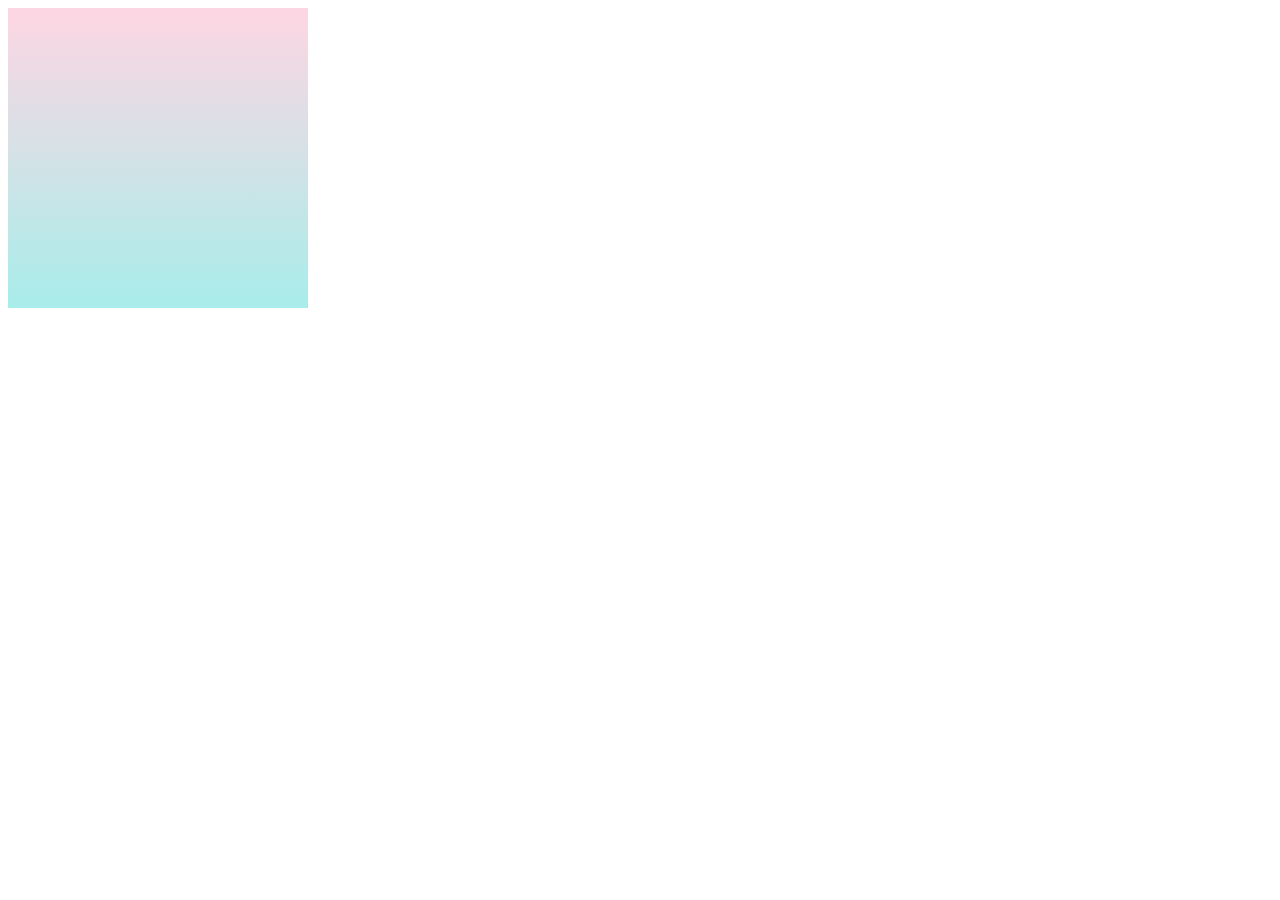
<file: day08/gradient/index.html>
<!DOCTYPE html>
<html lang="en">
  <head>
    <meta charset="UTF-8" />
    <meta name="viewport" content="width=device-width, initial-scale=1.0" />
    <title>Document</title>
    <link rel="stylesheet" href="index.css" />
  </head>
  <body>
    <div class="box"></div>
  </body>
</html>
</file>
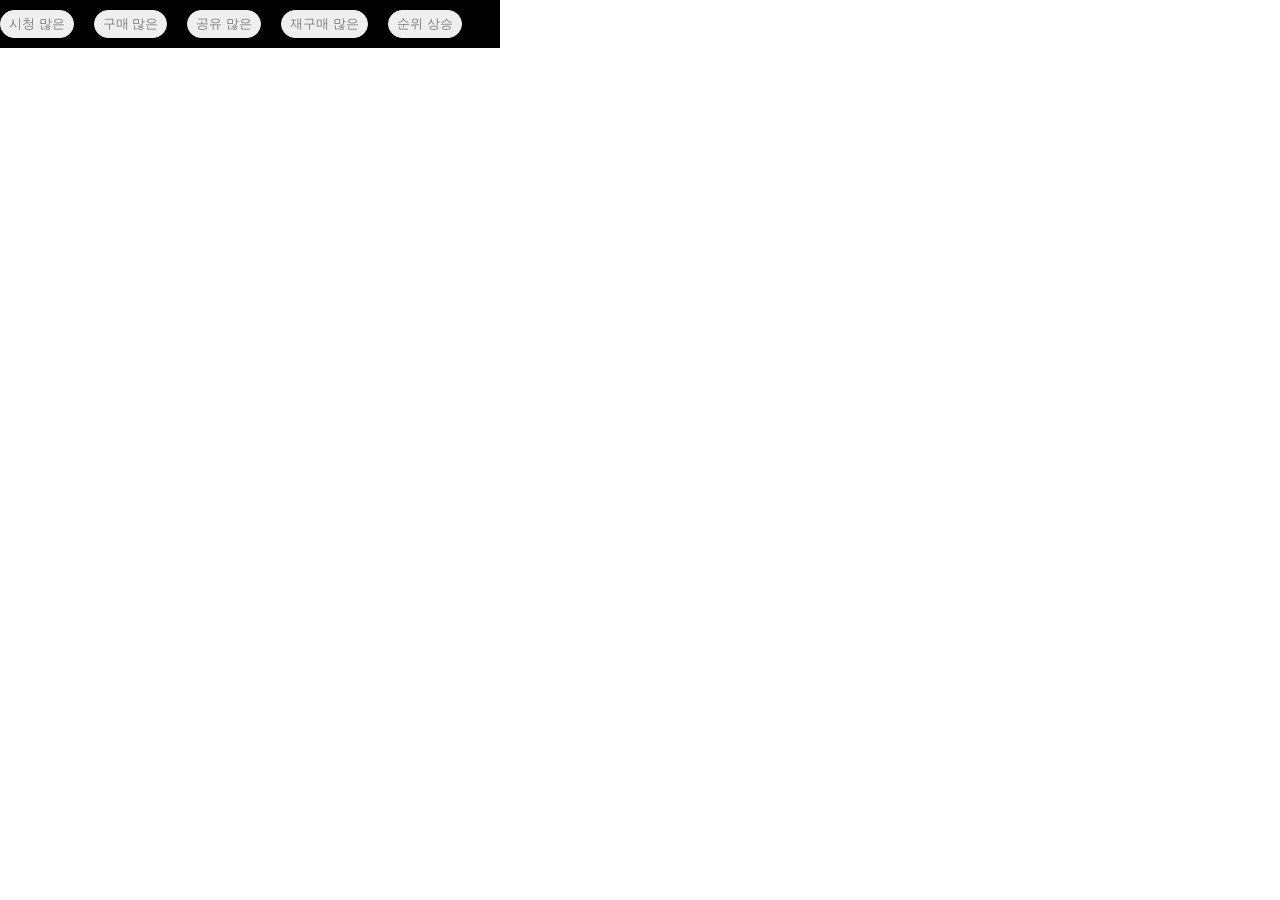
<file: day08/grip/index.html>
<!DOCTYPE html>
<html lang="en">
  <head>
    <meta charset="UTF-8" />
    <meta name="viewport" content="width=device-width, initial-scale=1.0" />
    <title>Document</title>
    <link rel="stylesheet" href="../../common/reset.css" />
    <link rel="stylesheet" href="index.css" />
  </head>
  <body>
    <section class="container">
      <ul class="box">
        <button>시청 많은</button>
        <button>구매 많은</button>
        <button>공유 많은</button>
        <button>재구매 많은</button>
        <button>순위 상승</button>
      </ul>
    </section>
  </body>
</html>
</file>
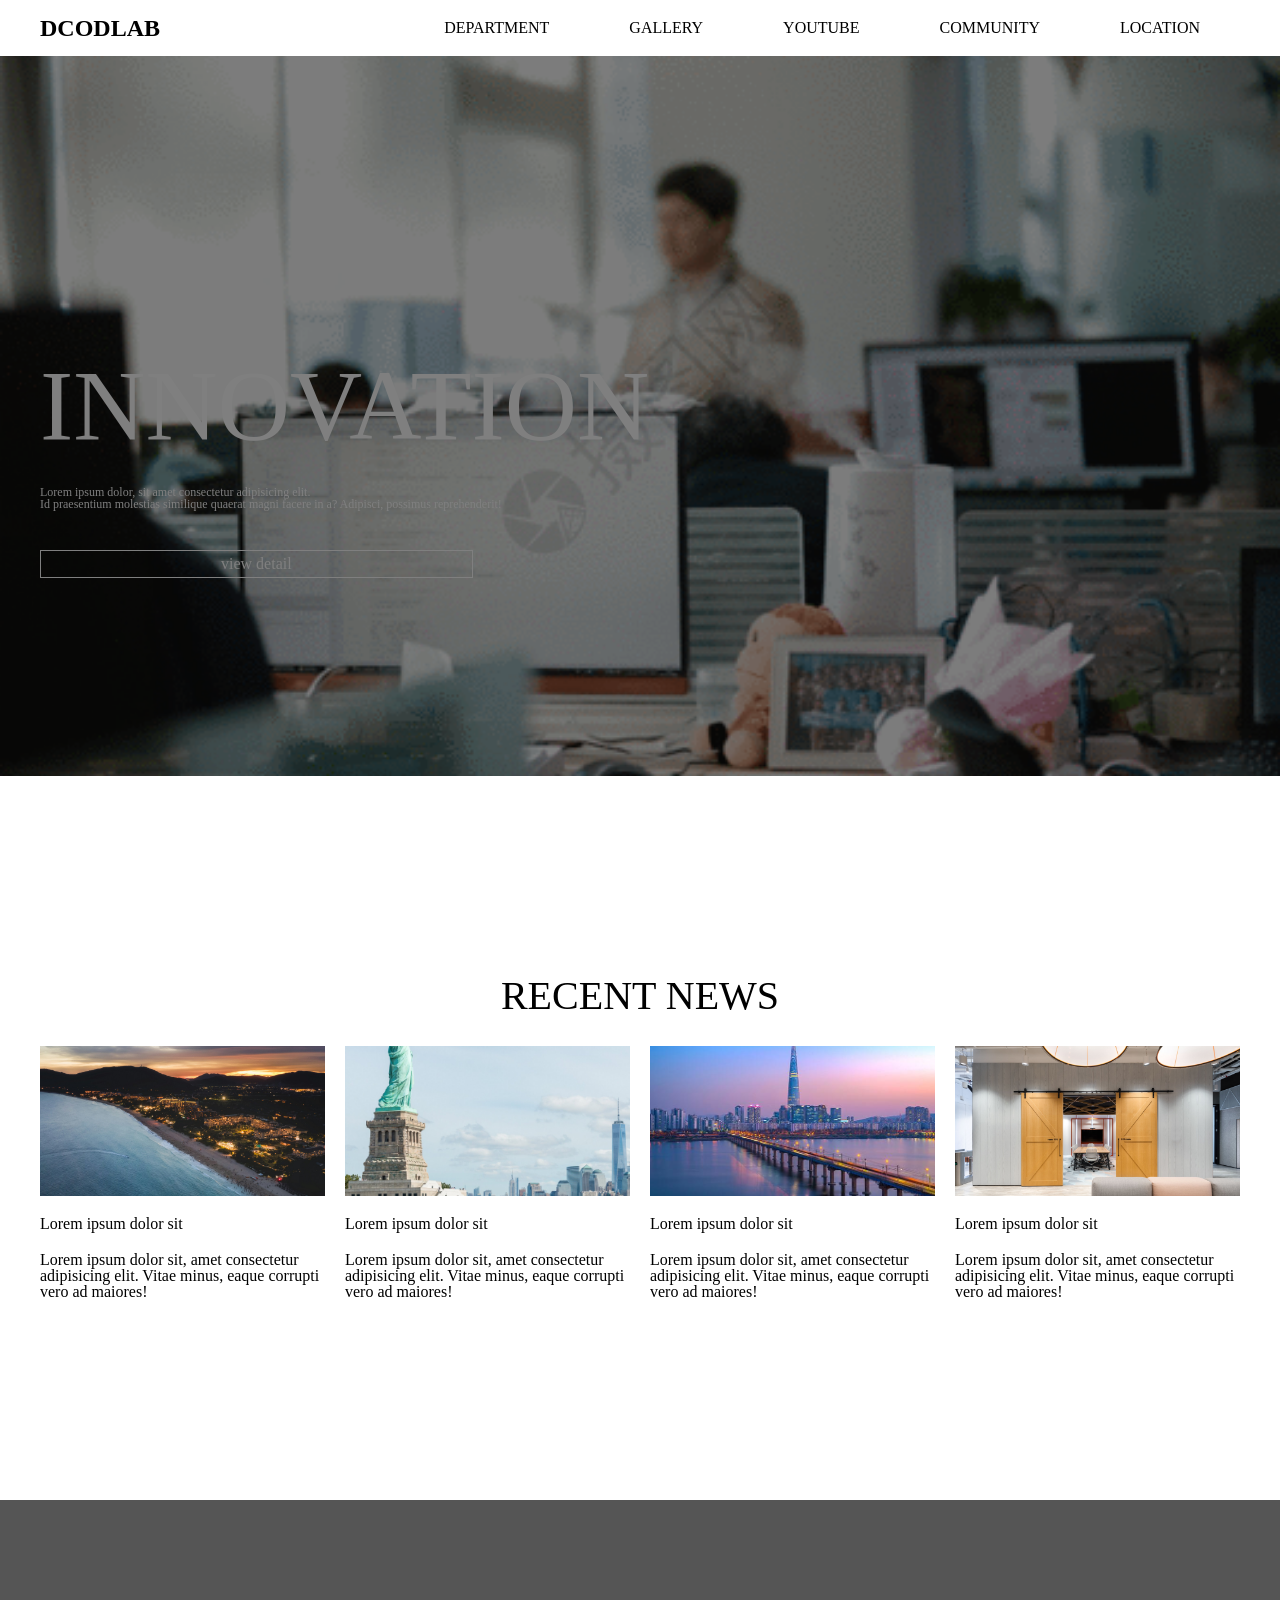
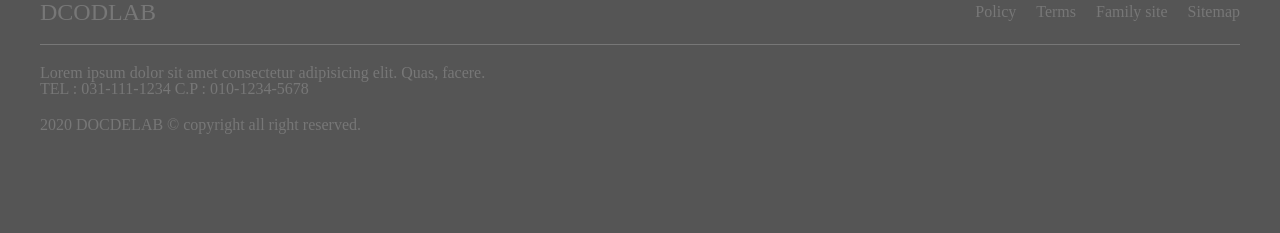
<file: day09/practice/index.html>
<!DOCTYPE html>
<html lang="en">
  <head>
    <meta charset="UTF-8" />
    <meta name="viewport" content="width=device-width, initial-scale=1.0" />
    <title>Document</title>
    <link rel="stylesheet" href="../../common/reset.css" />
    <link rel="stylesheet" href="header.css" />
    <link rel="stylesheet" href="jumbotron.css" />
    <link rel="stylesheet" href="news.css" />
    <link rel="stylesheet" href="footer.css" />
  </head>

  <body>
    <header>
      <nav>
        <strong>DCODLAB</strong>

        <ul>
          <li>DEPARTMENT</li>
          <li>GALLERY</li>
          <li>YOUTUBE</li>
          <li>COMMUNITY</li>
          <li>LOCATION</li>
        </ul>
      </nav>
    </header>

    <main>
      <section class="jumbotron">
        <div class="contents">
          <h1>INNOVATION</h1>
          <p>
            Lorem ipsum dolor, sit amet consectetur adipisicing elit.<br />
            Id praesentium molestias similique quaerat magni facere in a?
            Adipisci, possimus reprehenderit!
          </p>
          <div class="button">view detail</div>
        </div>
        <div class="blur"></div>
      </section>

      <section class="news">
        <div class="contents">
          <h3>RECENT NEWS</h3>

          <div class="card__layout">
            <article>
              <figure><img src="city.jpg" alt="" /></figure>
              <strong>Lorem ipsum dolor sit</strong>
              <p>
                Lorem ipsum dolor sit, amet consectetur adipisicing elit. Vitae
                minus, eaque corrupti vero ad maiores!
              </p>
            </article>

            <article>
              <figure><img src="ny.jpg" alt="" /></figure>
              <strong>Lorem ipsum dolor sit</strong>
              <p>
                Lorem ipsum dolor sit, amet consectetur adipisicing elit. Vitae
                minus, eaque corrupti vero ad maiores!
              </p>
            </article>

            <article>
              <figure><img src="seoul.jpg" alt="" /></figure>
              <strong>Lorem ipsum dolor sit</strong>
              <p>
                Lorem ipsum dolor sit, amet consectetur adipisicing elit. Vitae
                minus, eaque corrupti vero ad maiores!
              </p>
            </article>

            <article>
              <figure><img src="work.png" alt="" /></figure>
              <strong>Lorem ipsum dolor sit</strong>
              <p>
                Lorem ipsum dolor sit, amet consectetur adipisicing elit. Vitae
                minus, eaque corrupti vero ad maiores!
              </p>
            </article>
          </div>
        </div>
      </section>
    </main>

    <footer>
      <div class="contents">
        <div class="first">
          <strong>DCODLAB</strong>
          <ul>
            <li>Policy</li>
            <li>Terms</li>
            <li>Family site</li>
            <li>Sitemap</li>
          </ul>
        </div>

        <p>
          Lorem ipsum dolor sit amet consectetur adipisicing elit. Quas,
          facere.<br />
          TEL : 031-111-1234 C.P : 010-1234-5678
        </p>

        <em class="third">2020 DOCDELAB © copyright all right reserved.</em>
      </div>
    </footer>
  </body>
</html>
</file>
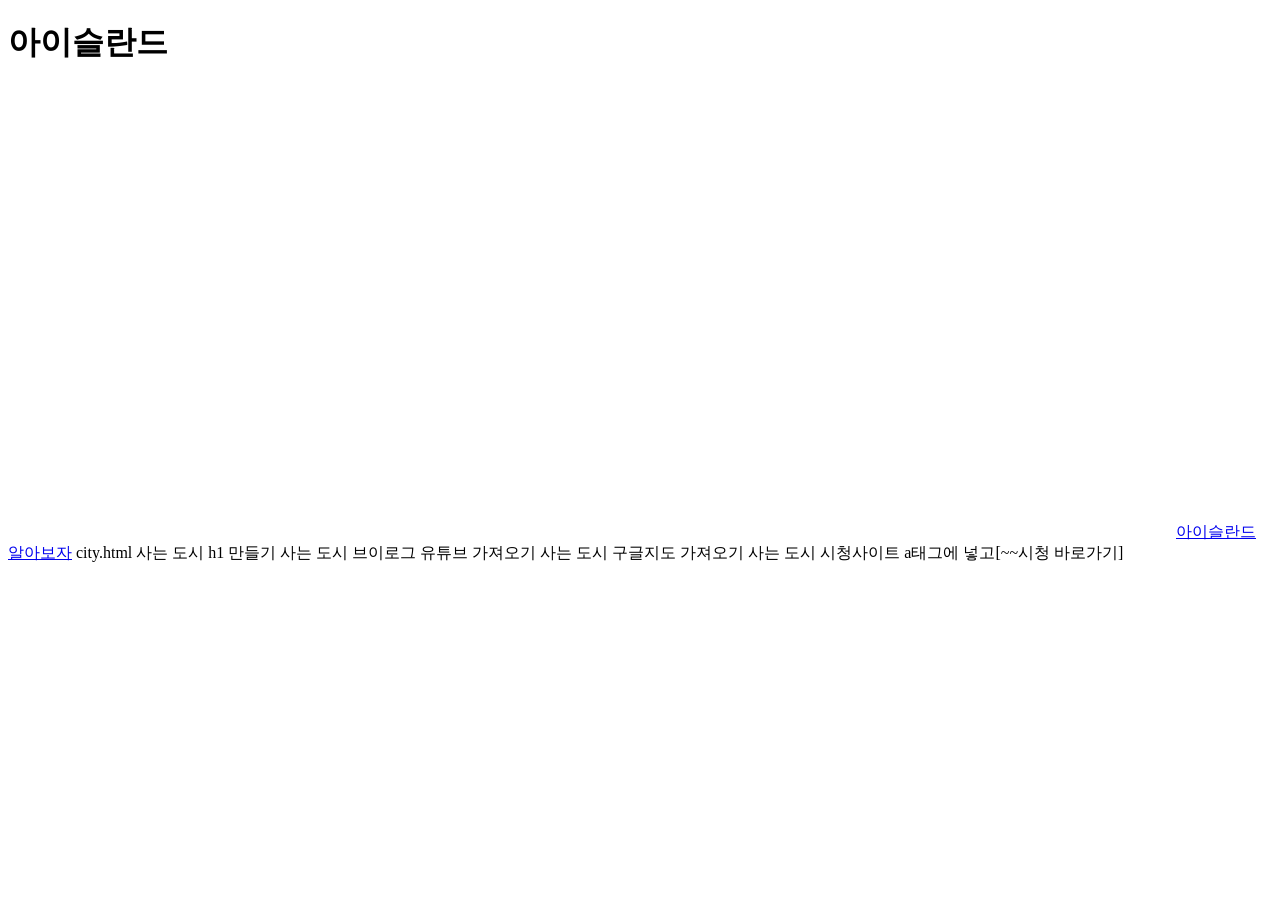
<file: day01/blog.html>
<!DOCTYPE html>
<html lang="en">
  <head>
    <meta charset="UTF-8" />
    <meta name="viewport" content="width=d, initial-scale=1.0" />
    <title>Document</title>
  </head>
  <body>
    <h1>아이슬란드</h1>
    <iframe
      width="560"
      height="315"
      src="https://www.youtube.com/embed/s8yz5oqu1ms?si=St2b4O5SkKRFPvux"
      title="YouTube video player"
      frameborder="0"
      allow="accelerometer; autoplay; clipboard-write; encrypted-media; gyroscope; picture-in-picture; web-share"
      referrerpolicy="strict-origin-when-cross-origin"
      allowfullscreen
    ></iframe>
    <iframe
      src="https://www.google.com/maps/embed?pb=!1m18!1m12!1m3!1d3470812.535228951!2d-19.24805!3d64.86425!2m3!1f0!2f0!3f0!3m2!1i1024!2i768!4f13.1!3m3!1m2!1s0x48d22b52a3eb6043%3A0x6f8a0434e5c1459a!2z7JWE7J207Iqs656A65Oc!5e0!3m2!1sko!2skr!4v1735536895330!5m2!1sko!2skr"
      width="600"
      height="450"
      style="border: 0"
      allowfullscreen=""
      loading="lazy"
      referrerpolicy="no-referrer-when-downgrade"
    ></iframe>
    <a href="https://namu.wiki/w/%EC%95%84%EC%9D%B4%EC%8A%AC%EB%9E%80%EB%93%9C"
      >아이슬란드 알아보자</a
    >
  </body>
</html>

city.html 사는 도시 h1 만들기 사는 도시 브이로그 유튜브 가져오기 사는 도시
구글지도 가져오기 사는 도시 시청사이트 a태그에 넣고[~~시청 바로가기]
</file>
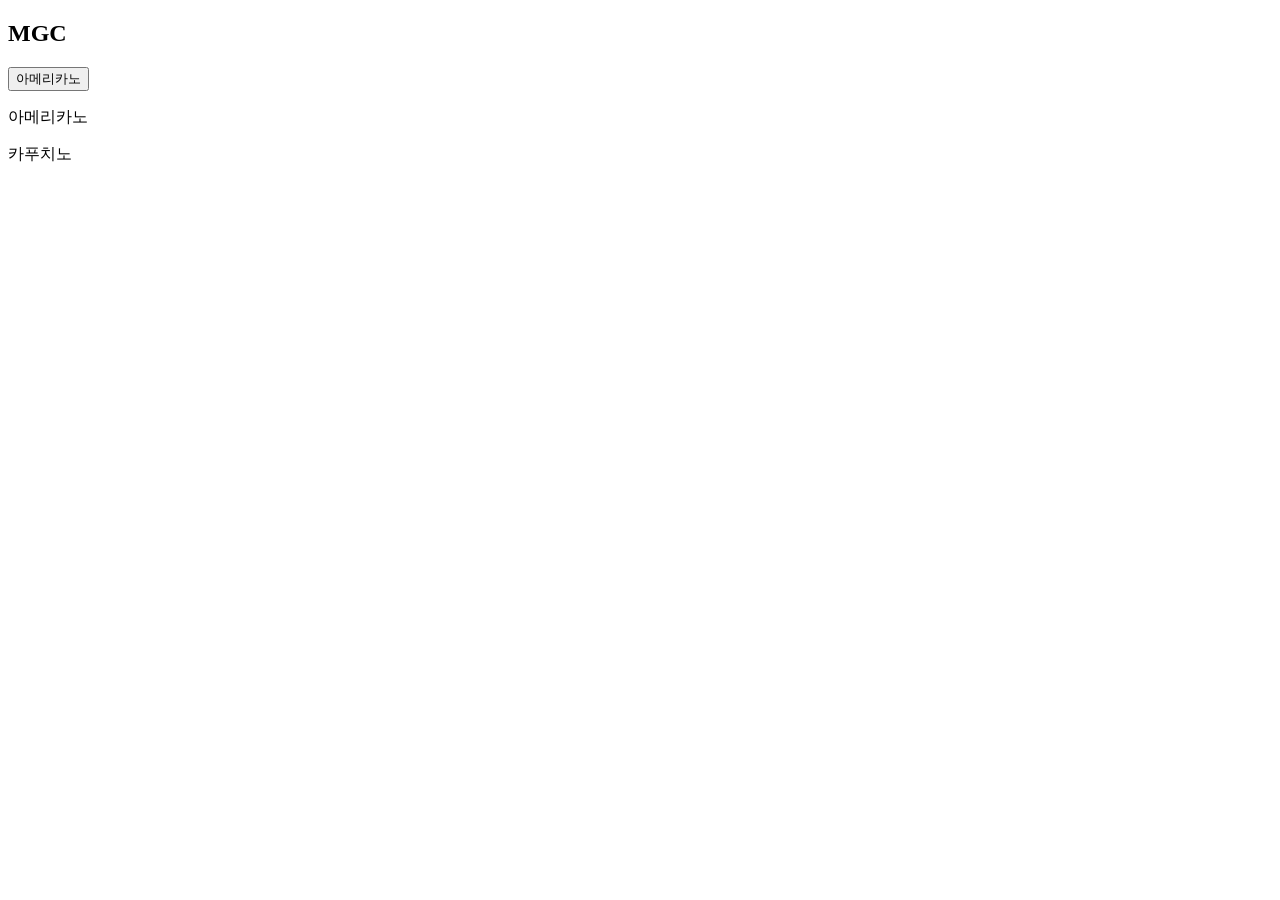
<file: day01/coffee.html>
<!DOCTYPE html>
<html lang="en">
<head>
    <meta charset="UTF-8">
    <meta name="viewport" content="width=<device-width>, initial-scale=1.0">
    <title>Document</title>
</head>
<body>
    <h2>MGC</h2>
    <button>아메리카노</button>
    <p>아메리카노</p>
    <p>카푸치노</p>
</body>
</html>
</file>
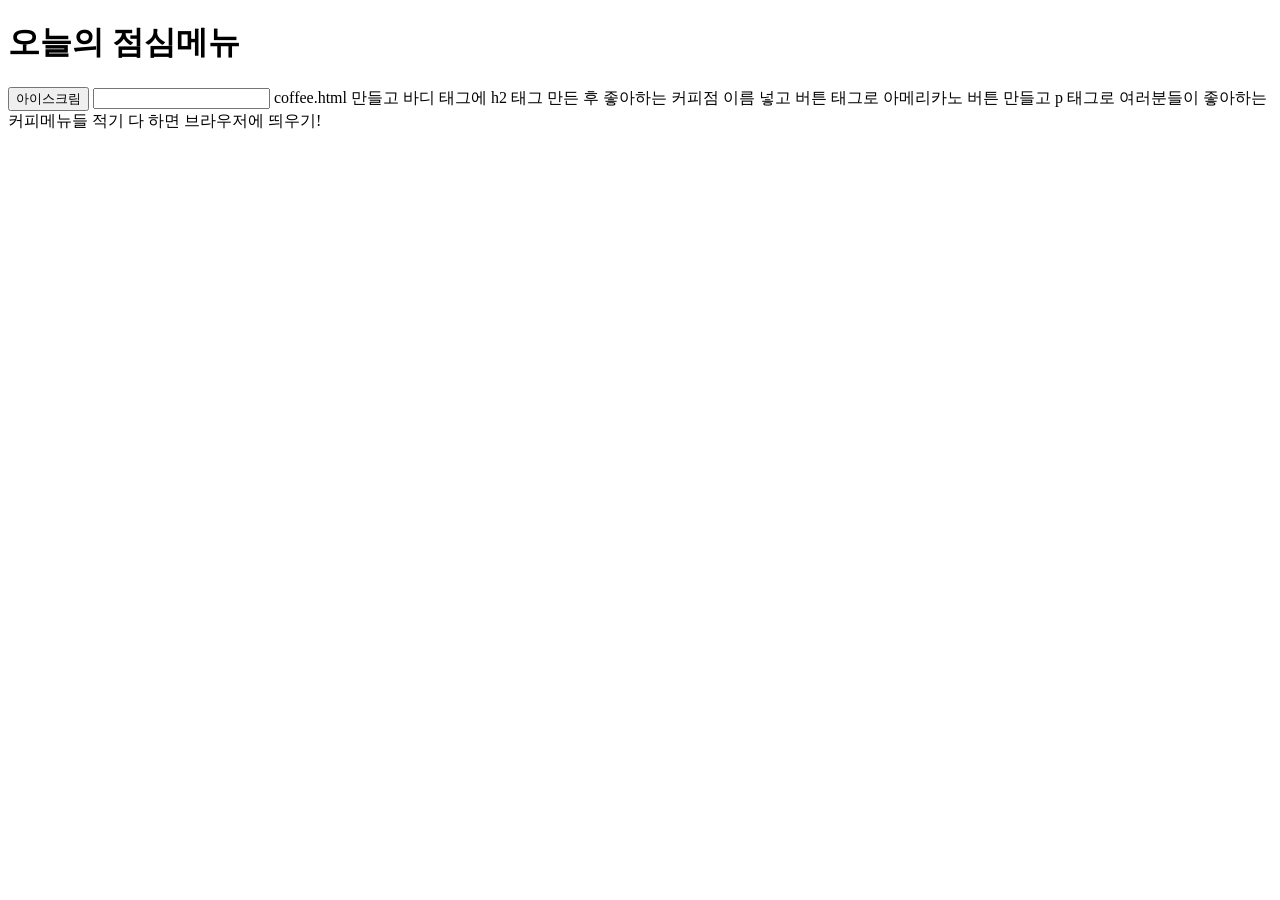
<file: day01/hello.html>
<!DOCTYPE html>
<html lang="en">
  <head>
    <meta charset="UTF-8" />
    <meta name="viewport" content="width=device-width, initial-scale=1.0" />
    <title>Document</title>
  </head>
  <body>
    <h1>오늘의 점심메뉴</h1>
    <button>아이스크림</button>
    <input type="text" />
  </body>
</html>

coffee.html 만들고 바디 태그에 h2 태그 만든 후 좋아하는 커피점 이름 넣고 버튼
태그로 아메리카노 버튼 만들고 p 태그로 여러분들이 좋아하는 커피메뉴들 적기 다
하면 브라우저에 띄우기!
</file>
<file: day08/gradient/index.css>
.box {
  width: 300px;
  height: 300px;
  background-image: linear-gradient(to top, #a8edea 0%, #fed6e3 100%);
  /* background: linear-gradient(to right, red, green); */
  /* background: radial-gradient(circle at center, blue, red); */
}
</file>
<file: day08/grip/index.css>
.container {
  width: 500px;
  overflow: scroll;
}

.box {
  width: 1000px;
  padding: 10px 0px;
  background-color: black;
  display: flex;
  gap: 20px;
}

.box > button {
  padding: 4px 8px;
  border: 1px solid #eeeeee;
  border-radius: 20px;
  color: grey;
}
</file>
<file: day09/practice/header.css>
/*@font-face {
  font-family: "Ownglyph_StudyHard-Rg";
  src: url("https://fastly.jsdelivr.net/gh/projectnoonnu/2411-3@1.0/Ownglyph_StudyHard-Rg.woff2")
    format("woff2");
  font-weight: normal;
  font-style: normal;
}
* {
  font-family: "Ownglyph_StudyHard-Rg";
}*/

header {
}

nav {
  width: 100%;
  max-width: 1200px;
  margin: 0 auto;

  display: flex;
  justify-content: space-between;
  align-items: center;
}

nav > strong {
  font-size: 24px;
  font-weight: 700;
}

nav > ul {
  display: flex;
}

nav > ul > li {
  padding: 20px 40px;
  transition: all 0.5s;
}

nav > ul > li:hover {
  color: white;
  background-color: #555555;
}
</file>
<file: day09/practice/jumbotron.css>
.jumbotron {
  height: 80vh;
  padding-top: 300px;
  background-image: url("office.gif");
  background-size: cover;
  background-position: 50% 50%;
  position: relative;
}

.jumbotron > .contents {
  width: 100%;
  max-width: 1200px;
  margin: 0 auto;

  display: flex;
  flex-direction: column;
  color: white;
}
.jumbotron > .contents > h1 {
  font-size: 100px;
  margin-bottom: 30px;
}
.jumbotron > .contents > p {
  font-size: 12px;
  margin-bottom: 40px;
}
.jumbotron > .contents > .button {
  width: fit-content;
  padding: 5px 180px;
  border: 1px solid white;
}

.blur {
  position: absolute;
  top: 0;
  width: 100%;
  height: 100%;
  background-color: black;
  opacity: 0.5;
}
</file>
<file: day09/practice/news.css>
.news {
  padding: 200px 0;
}

.news > .contents {
  width: 100%;
  max-width: 1200px;
  margin: 0 auto;

  display: flex;
  flex-direction: column;
  align-items: center;
  gap: 30px;
}
.news > .contents > h3 {
  font-size: 40px;
}

.contents > .card__layout {
  width: 100%;
  display: flex;
  justify-content: center;
  gap: 20px;
}

.card__layout > article {
  width: 100%;
  display: flex;
  flex-direction: column;
  gap: 20px;
}
.card__layout > article > figure {
  width: 100%;
  height: 150px;
}

.card__layout > article > figure > img {
  width: 100%;
  height: 100%;
  object-fit: cover;
}
</file>
<file: day09/practice/footer.css>
footer {
  background-color: #555555;
  padding: 100px 0;
}

footer > .contents {
  width: 100%;
  max-width: 1200px;
  margin: 0 auto;
  color: #777777;
}

footer > .contents > .first {
  display: flex;
  justify-content: space-between;
  align-items: center;
  padding-bottom: 20px;
  border-bottom: 1px solid #777777;
  margin-bottom: 20px;
}

footer > .contents > .first > strong {
  font-size: 24px;
}
footer > .contents > .first > ul {
  display: flex;
  gap: 20px;
}

footer > .contents > p {
  margin-bottom: 20px;
}
</file>
